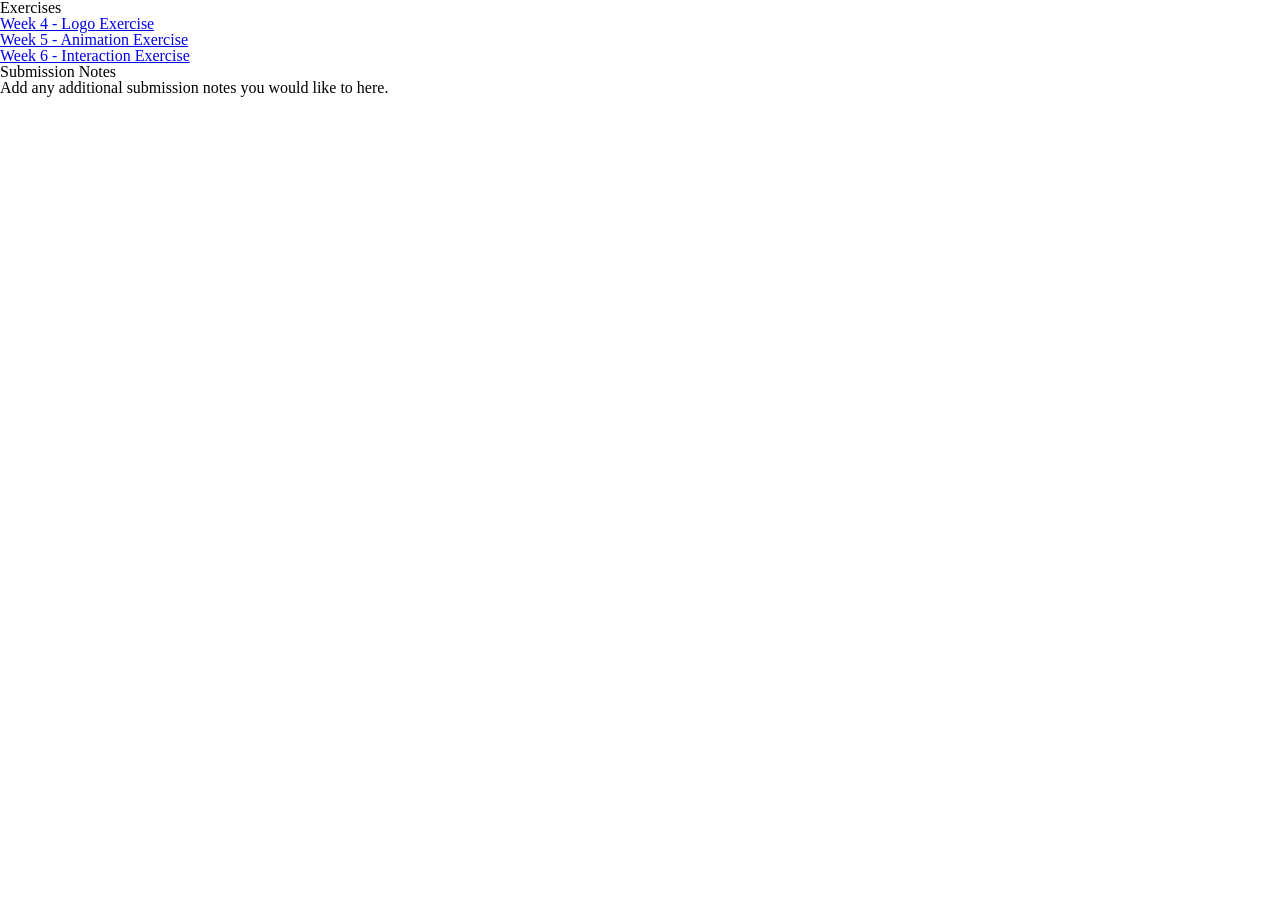
<file: p4d/index.html>
<!DOCTYPE html>
<html>
    <head>
        <title>Assignment 2</title>
        <link rel="stylesheet" href="index.css">
    </head>
    <body>
        <h1>Exercises</h1>
        <ul>
            <li><a href="week4.html">Week 4 - Logo Exercise</a></li>
            <li><a href="week5.html">Week 5 - Animation Exercise</a></li>
            <li><a href="week6.html">Week 6 - Interaction Exercise</a></li>
        </ul>

        <h1>Submission Notes</h1>

        <p>Add any additional submission notes you would like to here.</p>
    </body>
</html>
</file>
<file: p4d/index.css>
/* http://meyerweb.com/eric/tools/css/reset/ 
   v2.0 | 20110126
   License: none (public domain)

   Note from Sam: this is a standard CSS "reset" - it removes all 
   browser styles so that you start off with a nice crisp vanilla
   stylesheet.  Feel free to edit to add your own flare or delete
   altogether if you want to default browser styles.
*/

html, body, div, span, applet, object, iframe,
h1, h2, h3, h4, h5, h6, p, blockquote, pre,
a, abbr, acronym, address, big, cite, code,
del, dfn, em, img, ins, kbd, q, s, samp,
small, strike, strong, sub, sup, tt, var,
b, u, i, center,
dl, dt, dd, ol, ul, li,
fieldset, form, label, legend,
table, caption, tbody, tfoot, thead, tr, th, td,
article, aside, canvas, details, embed, 
figure, figcaption, footer, header, hgroup, 
menu, nav, output, ruby, section, summary,
time, mark, audio, video {
	margin: 0;
	padding: 0;
	border: 0;
	font-size: 100%;
	font: inherit;
	vertical-align: baseline;
}
/* HTML5 display-role reset for older browsers */
article, aside, details, figcaption, figure, 
footer, header, hgroup, menu, nav, section {
	display: block;
}
body {
	line-height: 1;
}
ol, ul {
	list-style: none;
}
blockquote, q {
	quotes: none;
}
blockquote:before, blockquote:after,
q:before, q:after {
	content: '';
	content: none;
}
table {
	border-collapse: collapse;
	border-spacing: 0;
}

/* 
    If you want to style the 500x500 canvas you sketch is in, add
    CSS to the main tag, below.  You might want to add a border, 
    change alignment or add padding for example.
*/
main {

}
</file>
